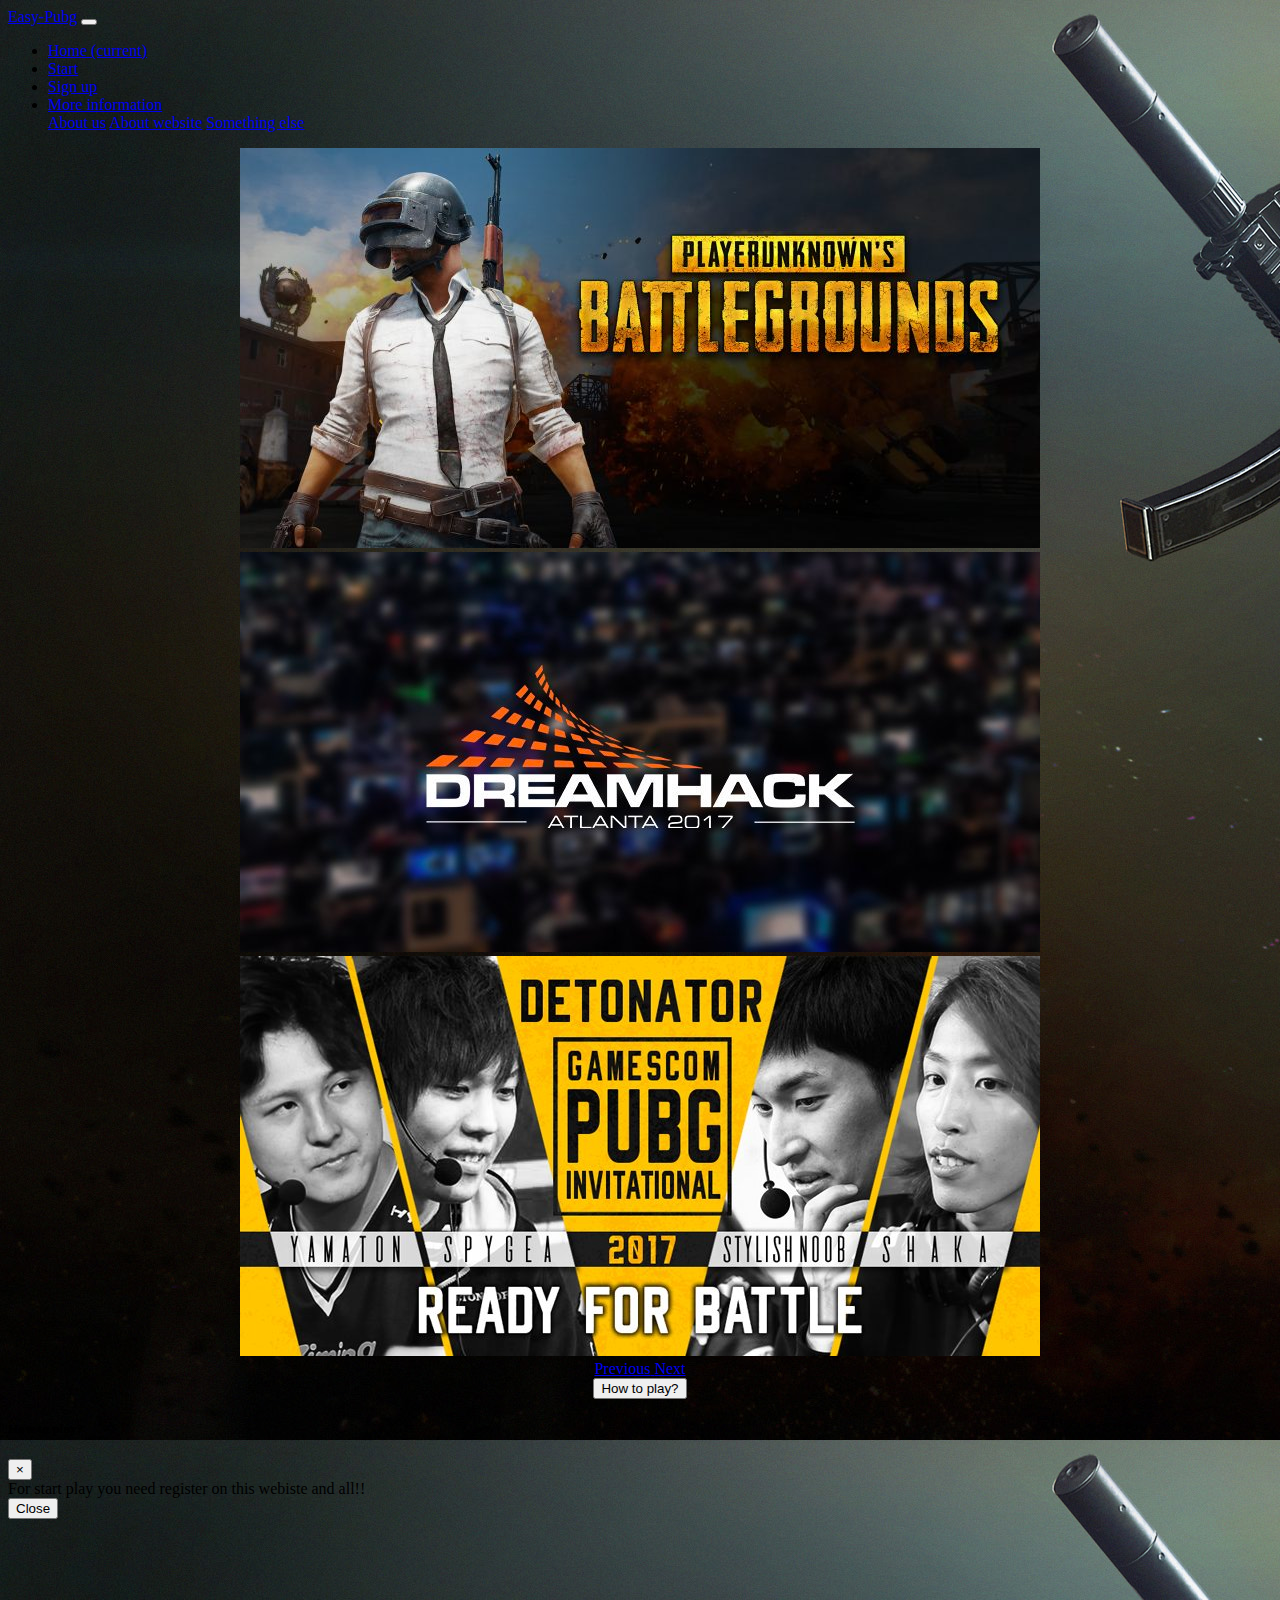
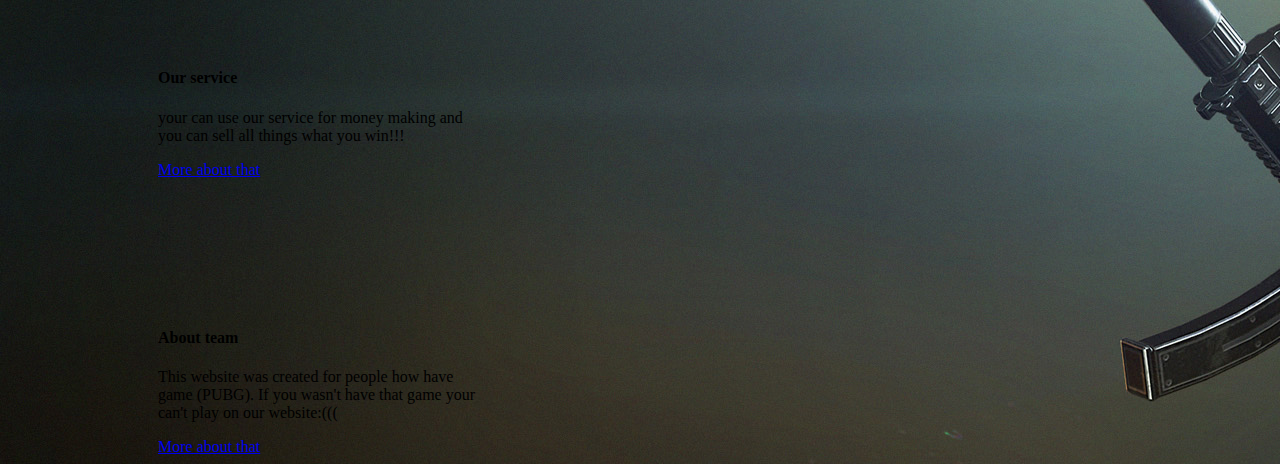
<file: index.html>
<!DOCTYPE html>
<html lang="en">
	<head>
		<!-- Required meta tags -->
		<meta charset="utf-8">
		<meta name="viewport" content="width=device-width, initial-scale=1, shrink-to-fit=no">
		<title>Easy-Pubg</title>

		<!-- Bootstrap CSS -->
		<link rel="stylesheet" href="https://maxcdn.bootstrapcdn.com/bootstrap/4.0.0-beta/css/bootstrap.min.css" integrity="sha384-/Y6pD6FV/Vv2HJnA6t+vslU6fwYXjCFtcEpHbNJ0lyAFsXTsjBbfaDjzALeQsN6M" crossorigin="anonymous">
		<link rel="stylesheet" type="text/css" href="/css/mystyle.css">
	</head>
	<body>
		<nav class="navbar navbar-expand-lg navbar-light bg-light">
  <a class="navbar-brand" href="/">Easy-Pubg</a>
  <button class="navbar-toggler" type="button" data-toggle="collapse" data-target="#navbarNavDropdown" aria-controls="navbarNavDropdown" aria-expanded="false" aria-label="Toggle navigation">
    <span class="navbar-toggler-icon"></span>
  </button>
  <div class="collapse navbar-collapse" id="navbarNavDropdown">
    <ul class="navbar-nav">
      <li class="nav-item active">
        <a class="nav-link" href="/">Home <span class="sr-only">(current)</span></a>
      </li>
      <li class="nav-item">
        <a class="nav-link" href="/walter.html">Start</a>
      </li>
      <li class="nav-item">
        <a class="nav-link" href="/about.html">Sign up</a>
      </li>
      <li class="nav-item dropdown">
        <a class="nav-link dropdown-toggle" href="#" id="navbarDropdownMenuLink" data-toggle="dropdown" aria-haspopup="true" aria-expanded="false">
          More information
        </a>
        <div class="dropdown-menu" aria-labelledby="navbarDropdownMenuLink">
          <a class="dropdown-item" href="#">About us</a>
          <a class="dropdown-item" href="#">About website</a>
          <a class="dropdown-item" href="#">Something else</a>
        </div>
      </li>
    </ul>
  </div>
</nav>
<center>
<div id="carouselExampleControls" class="carousel slide" data-ride="carousel">
  <div class="carousel-inner">
    <div class="carousel-item active">
      <img class="d-block w-70" src="/img/827439-800x400.jpg" alt="First slide">
    </div>
    <div class="carousel-item">
      <img class="d-block w-70" src="/img/DFcUm0oXYAIsbXf.jpg" alt="Second slide">
    </div>
    <div class="carousel-item">
      <img class="d-block w-70" src="/img/DG6M1-GUMAEMTfF.jpg" alt="Third slide">
    </div>
  </div>
  <a class="carousel-control-prev" href="#carouselExampleControls" role="button" data-slide="prev">
    <span class="carousel-control-prev-icon" aria-hidden="true"></span>
    <span class="sr-only">Previous</span>
  </a>
  <a class="carousel-control-next" href="#carouselExampleControls" role="button" data-slide="next">
    <span class="carousel-control-next-icon" aria-hidden="true"></span>
    <span class="sr-only">Next</span>
  </a>
</div>
</center>
<!-- Button trigger modal -->
<center>
<button type="button" class="btn btn-primary" data-toggle="modal" data-target="#exampleModal">
  How to play?
</button>
</center>

<!-- Modal -->
<div class="modal fade" id="exampleModal" tabindex="-1" role="dialog" aria-labelledby="exampleModalLabel" aria-hidden="true">
  <div class="modal-dialog" role="document">
    <div class="modal-content">
      <div class="modal-header">
        <h5 class="modal-title" id="exampleModalLabel">How to play?</h5>
        <button type="button" class="close" data-dismiss="modal" aria-label="Close">
          <span aria-hidden="true">&times;</span>
        </button>
      </div>
      <div class="modal-body">
        For start play you need register on this webiste and all!!
      </div>
      <div class="modal-footer">
        <button type="button" class="btn btn-secondary" data-dismiss="modal">Close</button>
      </div>
    </div>
  </div>
</div>
		<!-- Optional JavaScript -->
		<!-- jQuery first, then Popper.js, then Bootstrap JS -->
		<script src="https://code.jquery.com/jquery-3.2.1.slim.min.js" integrity="sha384-KJ3o2DKtIkvYIK3UENzmM7KCkRr/rE9/Qpg6aAZGJwFDMVNA/GpGFF93hXpG5KkN" crossorigin="anonymous"></script>
		<script src="https://cdnjs.cloudflare.com/ajax/libs/popper.js/1.11.0/umd/popper.min.js" integrity="sha384-b/U6ypiBEHpOf/4+1nzFpr53nxSS+GLCkfwBdFNTxtclqqenISfwAzpKaMNFNmj4" crossorigin="anonymous"></script>
		<script src="https://maxcdn.bootstrapcdn.com/bootstrap/4.0.0-beta/js/bootstrap.min.js" integrity="sha384-h0AbiXch4ZDo7tp9hKZ4TsHbi047NrKGLO3SEJAg45jXxnGIfYzk4Si90RDIqNm1" crossorigin="anonymous"></script>
    <div id="carouselExampleIndicators" class="carousel slide" data-ride="carousel">
    <div class="cart">
    <div class="card" style="width: 20rem;">
  <div class="card-body">
    <h4 class="card-title">Our service</h4>
    <p class="card-text">your can use our service for money making and you can sell all things what you win!!!</p>
    <a href="#" class="btn btn-primary">More about that</a>
  </div>
</div>
</div>
    <div class="cart2">
    <div class="card" style="width: 20rem;">
  <div class="card-body">
    <h4 class="card-title">About team</h4>
    <p class="card-text">This website was created for people how have game (PUBG). If you wasn't have that game your can't play on our website:(((</p>
    <a href="#" class="btn btn-primary">More about that</a>
  </div>
</div>
	</body>
</html>
</file>
<file: css/mystyle.css>
body {
	background-image: url("../img/860734.jpg");
}
.text12 {
	color:white;
}
.text21 {
	color:white;
}
.formreg {
	margin: 150px;
}
.cart {
	margin: 150px;
}
.cart2 {
	margin-top :100px;
	margin-left :150px;
}
.table1 {
	margin:100px;
}
</file>
